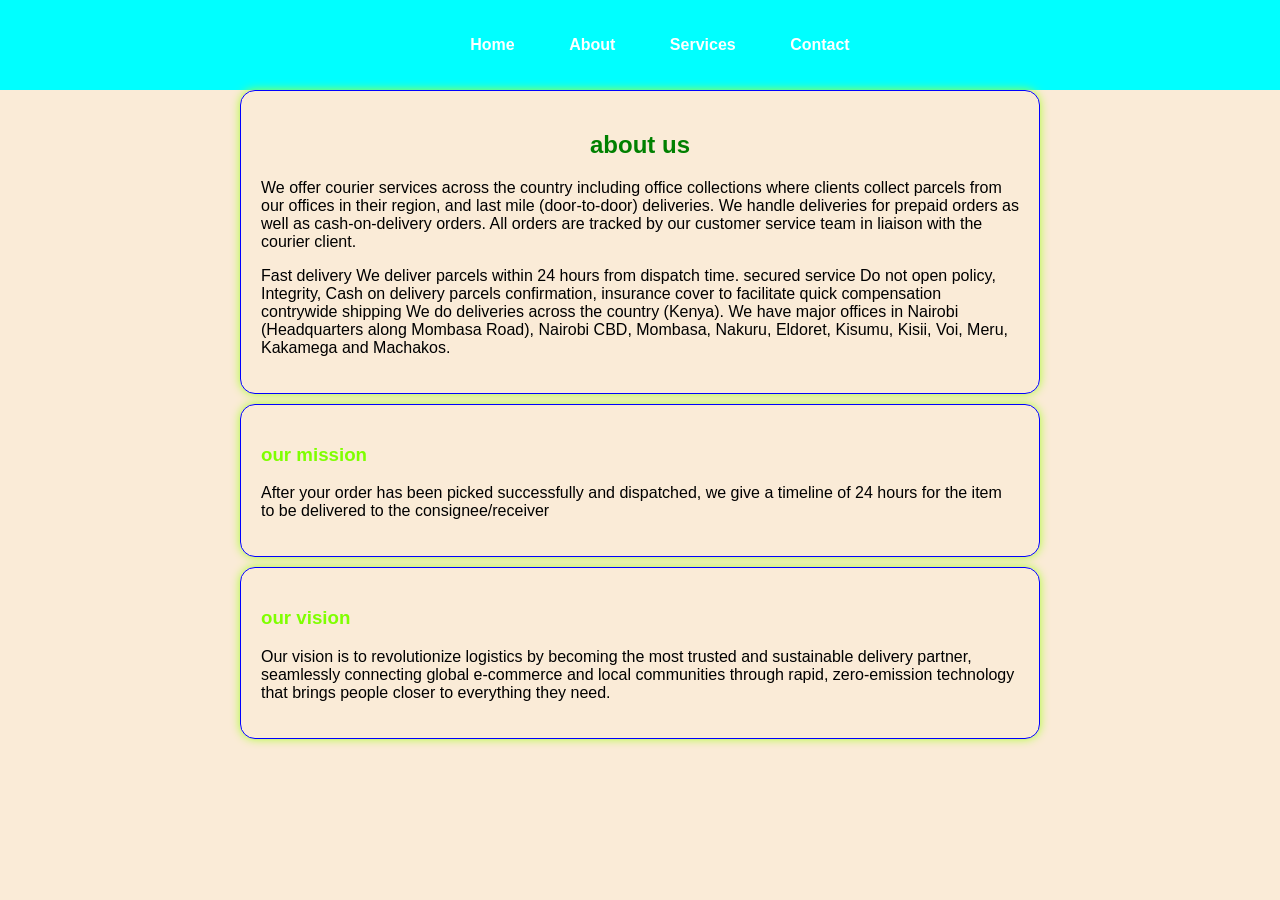
<file: about.html>
<!DOCTYPE html>
<html>
<head>
    <meta charset="UTF-8" />
    <title>home</title>
    <link rel="stylesheet" href="static/css/style.css" />
</head>
<body>
    <header>
        <nav>
            <ul>
                <li><a href="index.html">Home</a></li>
                <li><a href="about.html">About</a></li>
               <li><a href="services.html">Services</a></li>
                 <li><a href="contact.html">Contact</a></li>
            </ul>
        </nav>
    </header>
    <div id="container">
        <!-- about section -->
    <section id="about">
    <h2>about us </h2>
    <p>We offer courier services across the country including office collections where clients collect parcels from our offices in their region, and last mile (door-to-door) deliveries. We handle deliveries for prepaid orders as well as cash-on-delivery orders. All orders are tracked by our customer service team in liaison with the courier client.</p>
    <p>
    Fast delivery

    We deliver parcels within 24 hours from dispatch time.
    secured service

    Do not open policy, Integrity,
     Cash on delivery parcels confirmation, 
     insurance cover to facilitate quick compensation
    contrywide shipping

    We do deliveries across the country (Kenya). We have major offices in Nairobi (Headquarters along Mombasa Road), Nairobi CBD, Mombasa, Nakuru, Eldoret, Kisumu, Kisii, Voi, Meru, Kakamega and Machakos.

</p>
</section>
<!-- mission section -->
 <section id="mission">
<h3>our mission</h3>
<p>After your order has been picked successfully and dispatched, we give a timeline of 24 hours for the item to be delivered to the consignee/receiver</p>
</section>
<!-- vision section -->
<section id="vision">
<h3>our vision</h3>
<p>Our vision is to revolutionize logistics by becoming the most trusted and sustainable delivery partner, seamlessly connecting global e-commerce and local communities through rapid, zero-emission technology that brings people closer to everything they need.</p>

</section>
    </div>
    
</body>
</html>
</file>
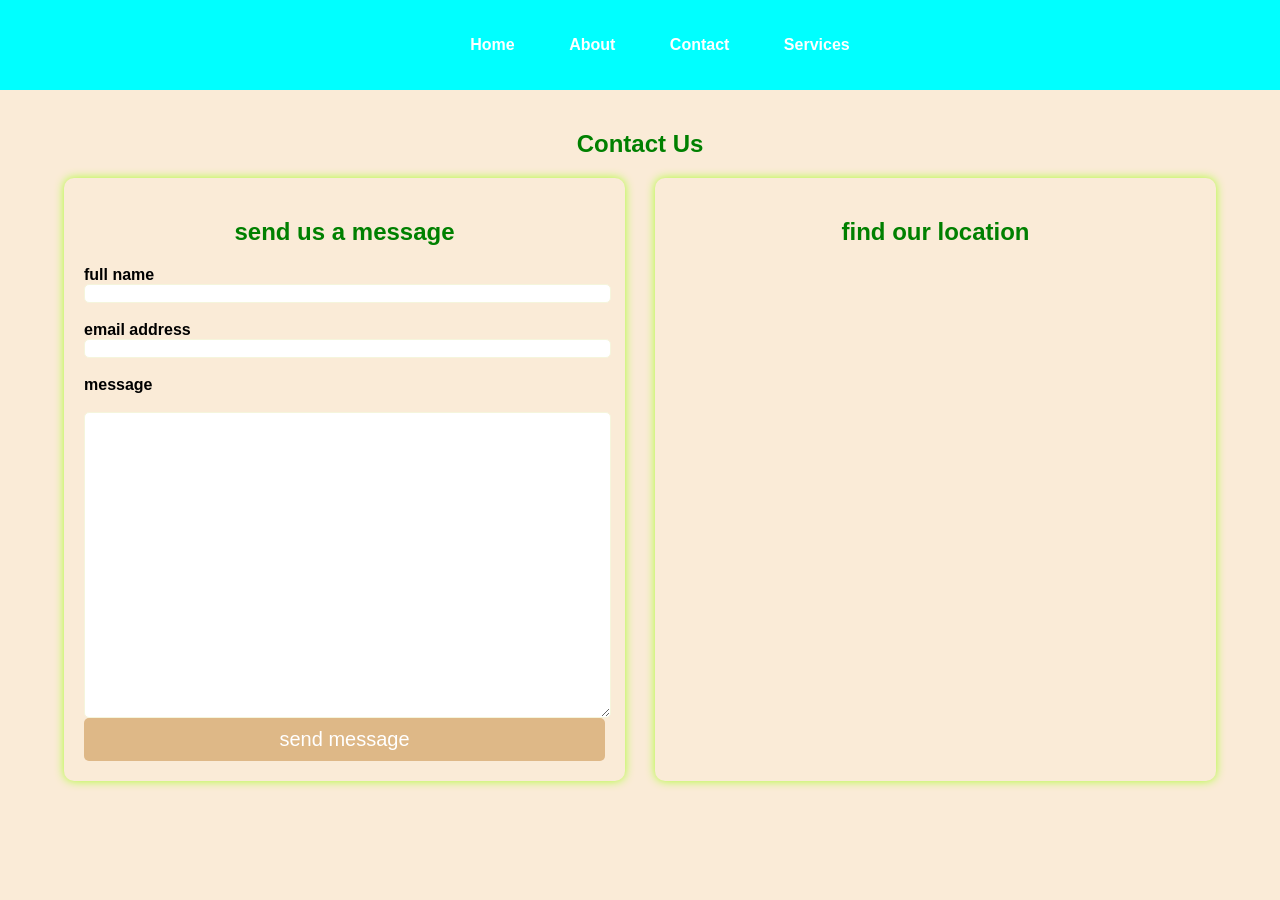
<file: contact.html>
<!DOCTYPE html>
<html>
<head>
    <meta charset="UTF-8" />
    <title>home</title>
    <link rel="stylesheet" href="static/css/style.css" />
</head>
<body>
    <header>
        <nav>
            <ul>
                <li><a href="index.html">Home</a></li>
                <li><a href="about.html">About</a></li>
                <li><a href="contact.html">Contact</a></li>
                <li><a href="services.html">Services</a></li>
            </ul>
        </nav>
    </header>
    <div class="contact">
      <h2>Contact Us</h2>
     <!-- contact section -->
    <section id="contact-container">
        <section id="contactform">
         <h2>send us a message</h2>
            <form>
                <label for="fullname">full name</label>
                <input type="text" name="full name" id="fullname"><br>
                <label for="email"> email address</label>
                <input type="email" name="email" id="email"><br>
                <label for="message">message</label><br>
                <textarea name="message" id="message" cols="30" rows="20"></textarea>
                <button type="submit">send message</button>
                 </form>
            </section>
            <!-- maps section -->
         <section id="maps">
            <h2>find our location</h2>
            <iframe src="https://www.google.com/maps/embed?pb=!1m18!1m12!1m3!1d3452.537337144553!2d36.89238945597309!3d-1.2306480926417895!2m3!1f0!2f0!3f0!3m2!1i1024!2i768!4f13.1!3m3!1m2!1s0x182f15732bfbe5ef%3A0x673ac2b61fc74dbf!2sMapacha%20Village!5e0!3m2!1sen!2ske!4v1783323767822!5m2!1sen!2ske" width="600" height="450" style="border:0;" allowfullscreen="" loading="lazy" referrerpolicy="strict-origin-when-cross-origin"></iframe>
           </section>
</section>
 </div>
</body>
</html>
</file>
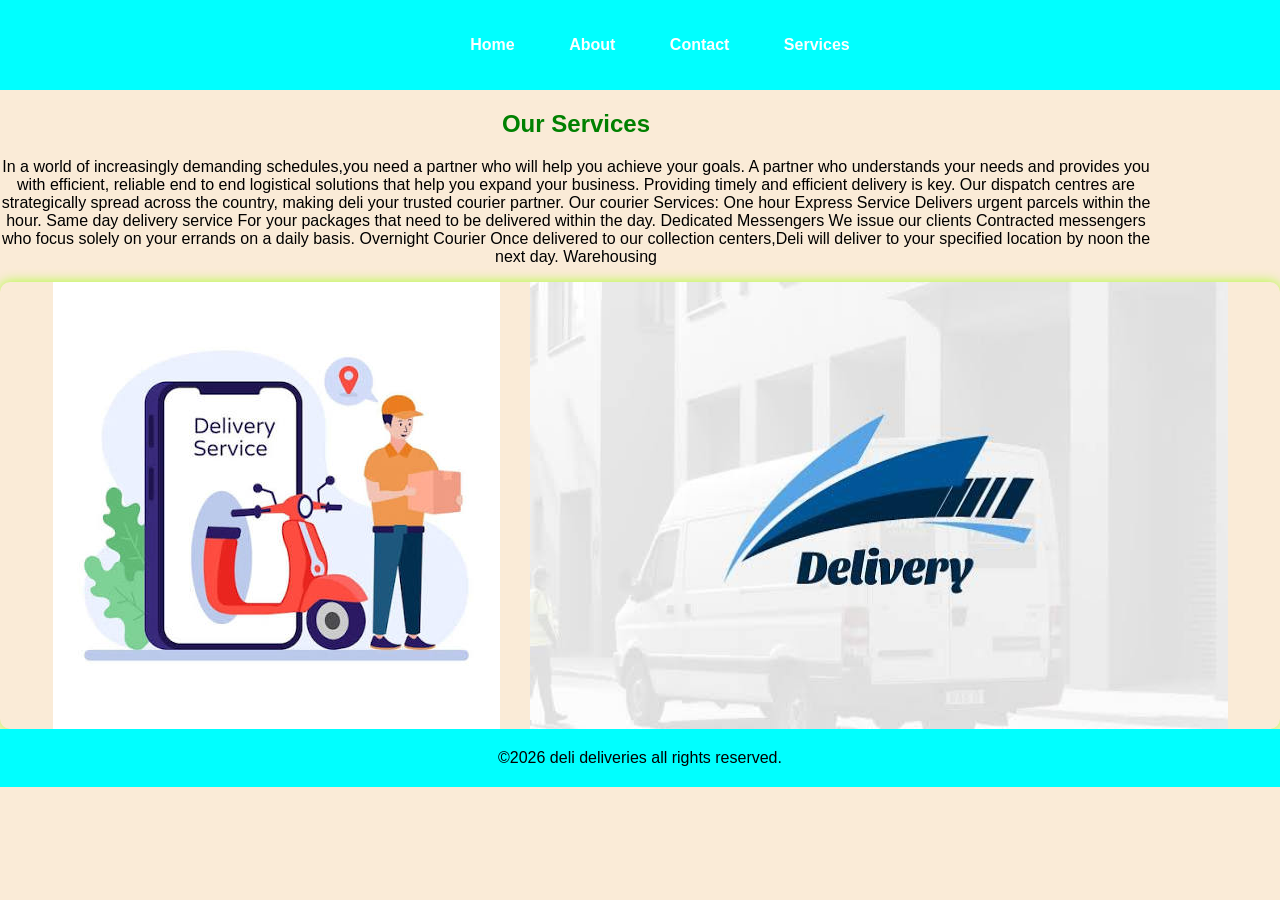
<file: services.html>
<!DOCTYPE html>
<html>
<head>
    <meta charset="UTF-8" />
    <title>home</title>
    <link rel="stylesheet" href="static/css/style.css" />
</head>
<body>
    <header>
        <nav>
            <ul>
                <li><a href="index.html">Home</a></li>
                <li><a href="about.html">About</a></li>
                <li><a href="contact.html">Contact</a></li>
                <li><a href="services.html">Services</a></li>
            </ul>
        </nav>
    </header>
    <!-- service section  -->
    <section id="ourservices">
    <h2>Our Services</h2>
    <p>In a world of increasingly demanding schedules,you need a partner who will help you achieve your goals. A partner who understands your needs and provides you with efficient, reliable end to end logistical solutions that help you expand your business. 

Providing timely and efficient delivery is key. Our dispatch centres are strategically spread across the country, making deli your trusted courier partner.

Our courier Services:
One hour Express Service

Delivers urgent parcels within the hour.
Same day delivery service

For your packages that need to be delivered within the day. 
Dedicated Messengers

We issue our clients Contracted messengers who focus solely on your errands on a daily basis.
Overnight Courier

Once delivered to our collection centers,Deli will deliver to your specified location by noon the next day.
Warehousing</p>
    </section>
    <!-- services -->
     <section id="services">
        <div class="services">
        <img src="static/images/99999.jpeg" alt="deli">
        <img src="static/images/pppppp.jpeg" alt="delivery">
        </div>

     </section>
     <footer>
        &copy;2026 deli deliveries all rights reserved.
     </footer>
</body>
</html>
</file>
<file: static/css/style.css>
body{
    font-family: 'Segoe UI', Tahoma, Geneva, Verdana, sans-serif;
margin: 0;
    padding: 0;
    background-color: antiquewhite;

}
header{
    background-color: aqua;
    color: white;
    padding: 20px;
    text-align: center;
}
#hero{
    background-image: url(static/images.jpeg);
    margin: auto;
    background-size: cover;
    background-position: center;
    padding: 70px 20px;
    color: aquamarine;
    text-align: center;
    height: 250px;
}
#container{
    max-width: 800px;
    margin:0px auto
}
#about{
    border: 1px solid blue;
    padding: 20px;
   max-width: 1000px;
    border-radius: 15px;
    box-shadow: 0 0 10px greenyellow;
}
#mission{
    margin-top: 10px;
    padding: 20px;
    border: 1px solid blue;
    border-radius: 15px;
    box-shadow: 0 0 10px greenyellow;

}
#vision{
    border: 1px solid blue;
     margin-top: 10px;
     padding: 20px;
    border-radius: 15px;
    box-shadow: 0 0  10px greenyellow


}
h2{
    color: rgb(138, 255, 127);
}
h3{
    color: chartreuse;
}
footer{
    background-color: aqua;
    padding: 20px;
    text-align: center;
}
nav ul{
    list-style-type: none;
}
nav li{
    display: inline;
}
nav a{
    text-decoration: none;
    color: white;
    font-weight: bold;
    margin: 15px;
padding: 10px;
}
nav a:hover{
background-color: cadetblue;
color: chartreuse;
}
.contact{
    width:90%;
    margin:40px auto;
    
}

#contact-container{
    display: flex;
    justify-content: space-between;
    gap: 30px;
   }
#contactform{
    flex: 1;
    min-width:300px;
    padding: 20px;
    box-shadow: 0 0 10px greenyellow;
    border-radius: 10px;
}
#maps{
    flex: 1;

    min-width:300px;
    padding: 20px;
    box-shadow: 0 0 10px greenyellow;
    border-radius: 10px;
}

h2{
    color: green;
    text-align: center;
}

form label{
    display: block;
    font-weight: bold;
}
form input,form textarea{
    display: block;
    width: 100%;
    border: 1px solid beige;
    border-radius: 5px;
}
form button{
    background-color: burlywood;
    width: 100%;
    color:white;
    padding: 10px;
    border: none;
    border-radius: 5px;
    cursor: pointer;
    font-size: 20px;
}
#maps iframe{
    width: 100%;
    border-radius: 10px;
}
/* responsive design  */
@media(max-width:768px){
    #contact-container{
        flex-direction: column;
    }} 
    /* service page  */
    #ourservices{
        width: 90%;
        margin:40px,auto ;
        text-align: center;
    }.services{
        display: flex;
        justify-content: center;
        gap: 30px;
        box-shadow: 0 0 12px greenyellow;
        border-radius: 10px;
        text-align: center;
    }
    .service:hover{
        transform: translateY(-8px);
    }
    #service img{
        width: 100%;
        height: 220px;
        object-fit: cover;
    }
</file>
